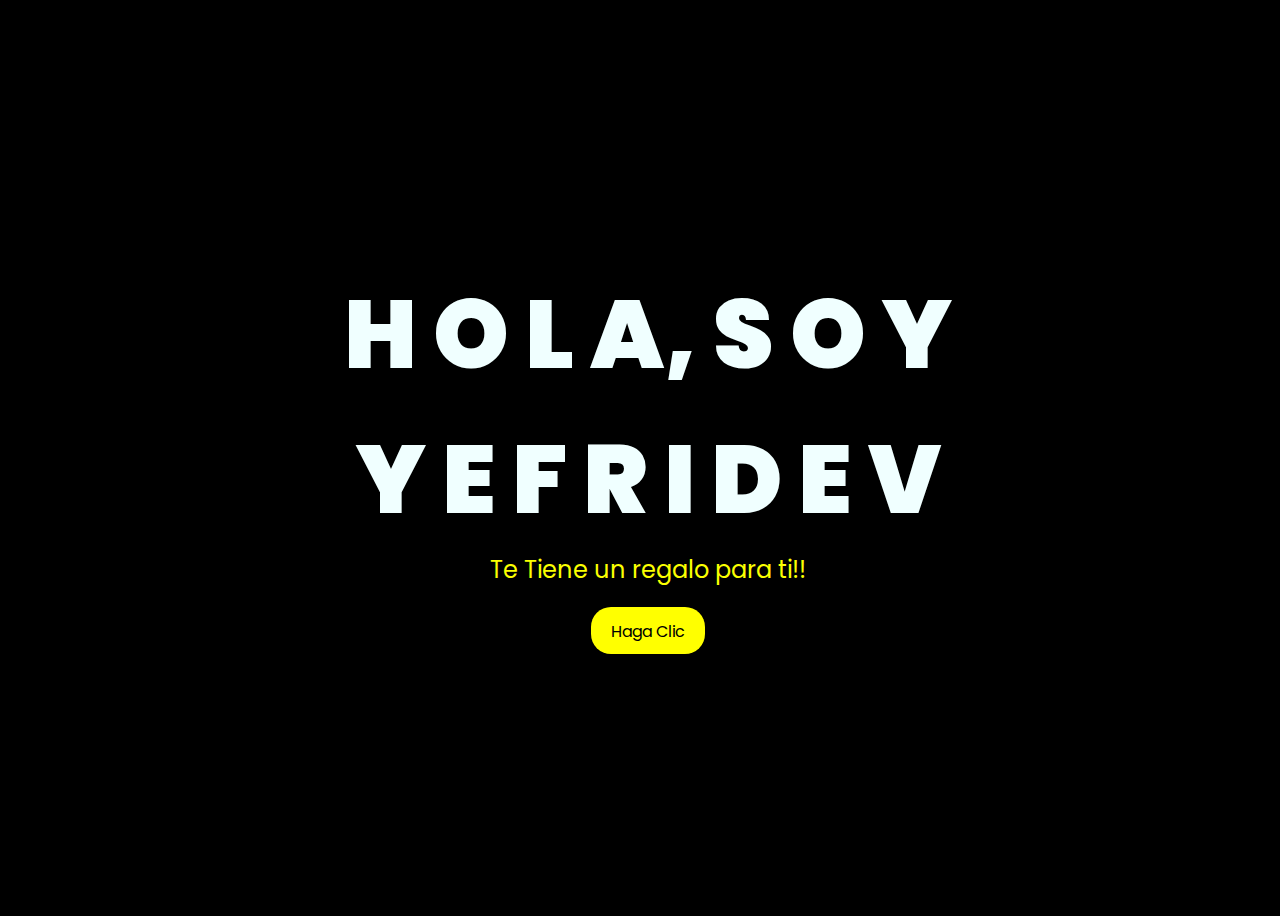
<file: index.html>
<!DOCTYPE html>
<html lang="es">
<head>
    <meta charset="UTF-8">
    <meta http-equiv="X-UA-Compatible" content="IE=edge">
    <meta name="viewport" content="width=device-width, initial-scale=1.0">
    <link rel="stylesheet" href="./style.css">
    <link rel="icon" href="img/flowers.png" type="image/x-icon">
    <title>FLORES</title>
</head>
<body>
  
    <div class="greetings">

        <span>H</span>
        <span>O</span>
        <span>L</span>
        <span>A,</span>
        <span></span>
        <span>S</span>
        <span>O</span>
        <span>Y</span>
    </div>
    <div class="greetings">
        <span>Y</span>
        <span>E</span>
        <span>F</span>
        <span>R</span>
        <span>I</span>
        <span>D</span>
        <span>E</span>
        <span>V</span>
    </div>
    <div class="description">
        <span>Te Tiene un regalo para ti!! </span>
    </div>
    <div class="button">
        <button>
            <a href="FLORES.html">Haga Clic</a>
        </button>
        
    </div>
</body>
</html>
</file>
<file: style.css>
@import url('https://fonts.googleapis.com/css2?family=Poppins:ital,wght@0,500;1,900&display=swap');
*{
    font-family: 'Poppins',cursive;
}
body{
    color: azure;
    width: 100%;
    height: 100vh;
    display: flex;
    flex-direction: column;
    align-items: center;
    justify-content: center;
    background-color: black;
}
.greetings{
    font-size: 6rem;
    font-weight: 900;
}
.greetings > span{
    animation: glow 2.5s ease-in-out infinite;
}
@keyframes glow{
    0%, 100%{
        color: #fff;
        text-shadow: 0 0 12px #fbff00, 0 0 50px #fbff00, 0 0 100px #fbff00;
    }
    10%, 90%{
        color: #696565;
        text-shadow: none;
    }
}
.greetings > span:nth-child(2){
    animation-delay: .2s ;
}
.greetings > span:nth-child(3){
    animation-delay: .4s ;
}
.greetings > span:nth-child(4){
    animation-delay: .6s;
}
.greetings > span:nth-child(5){
    animation-delay: .8s;
}

.description{
    font-size: 1.5rem;
    margin-bottom: 20px;
}

.button a{
    text-decoration: none;
    font-size: 1rem;
    color: #111;
}

@media screen and (max-width:574px){
    .greetings{
        display: block;
        font-size: 3rem;
        font-weight: 500;
        text-align: center;
    }
    .description{
        font-size: 1rem;
        
    }
    
    .button a{
        font-size: 1.2rem;
    }
}

.description{
    color: #fbff00;
}

/* Estilo para el botón */
.button button {
    background-color: yellow; /* Fondo amarillo */
    border: none; /* Sin bordes */
    padding: 10px 20px; /* Ajusta el relleno según tu preferencia */
    font-size: 18px; /* Tamaño de fuente */
    cursor: pointer;
    position: relative; /* Necesario para el resplandor */
    border-radius: 20px; /* Esquinas redondeadas */
    transition: background-color 0.3s ease-in-out; /* Transición suave para el color de fondo */
  }
  
  /* Estilo para el enlace dentro del botón */
  .button button a {
    text-decoration: none; /* Elimina el subrayado del enlace */
    color: inherit; /* Hereda el color del texto del botón */
  }
  
  /* Efecto de resplandor al pasar el cursor sobre el botón */
  .button button:hover {
    background-color: orange; /* Cambia el color de fondo al pasar el mouse a naranja */
    box-shadow: 0 0 10px yellow, 0 0 20px yellow, 0 0 30px yellow; /* Efecto de resplandor amarillo */
  }
</file>
